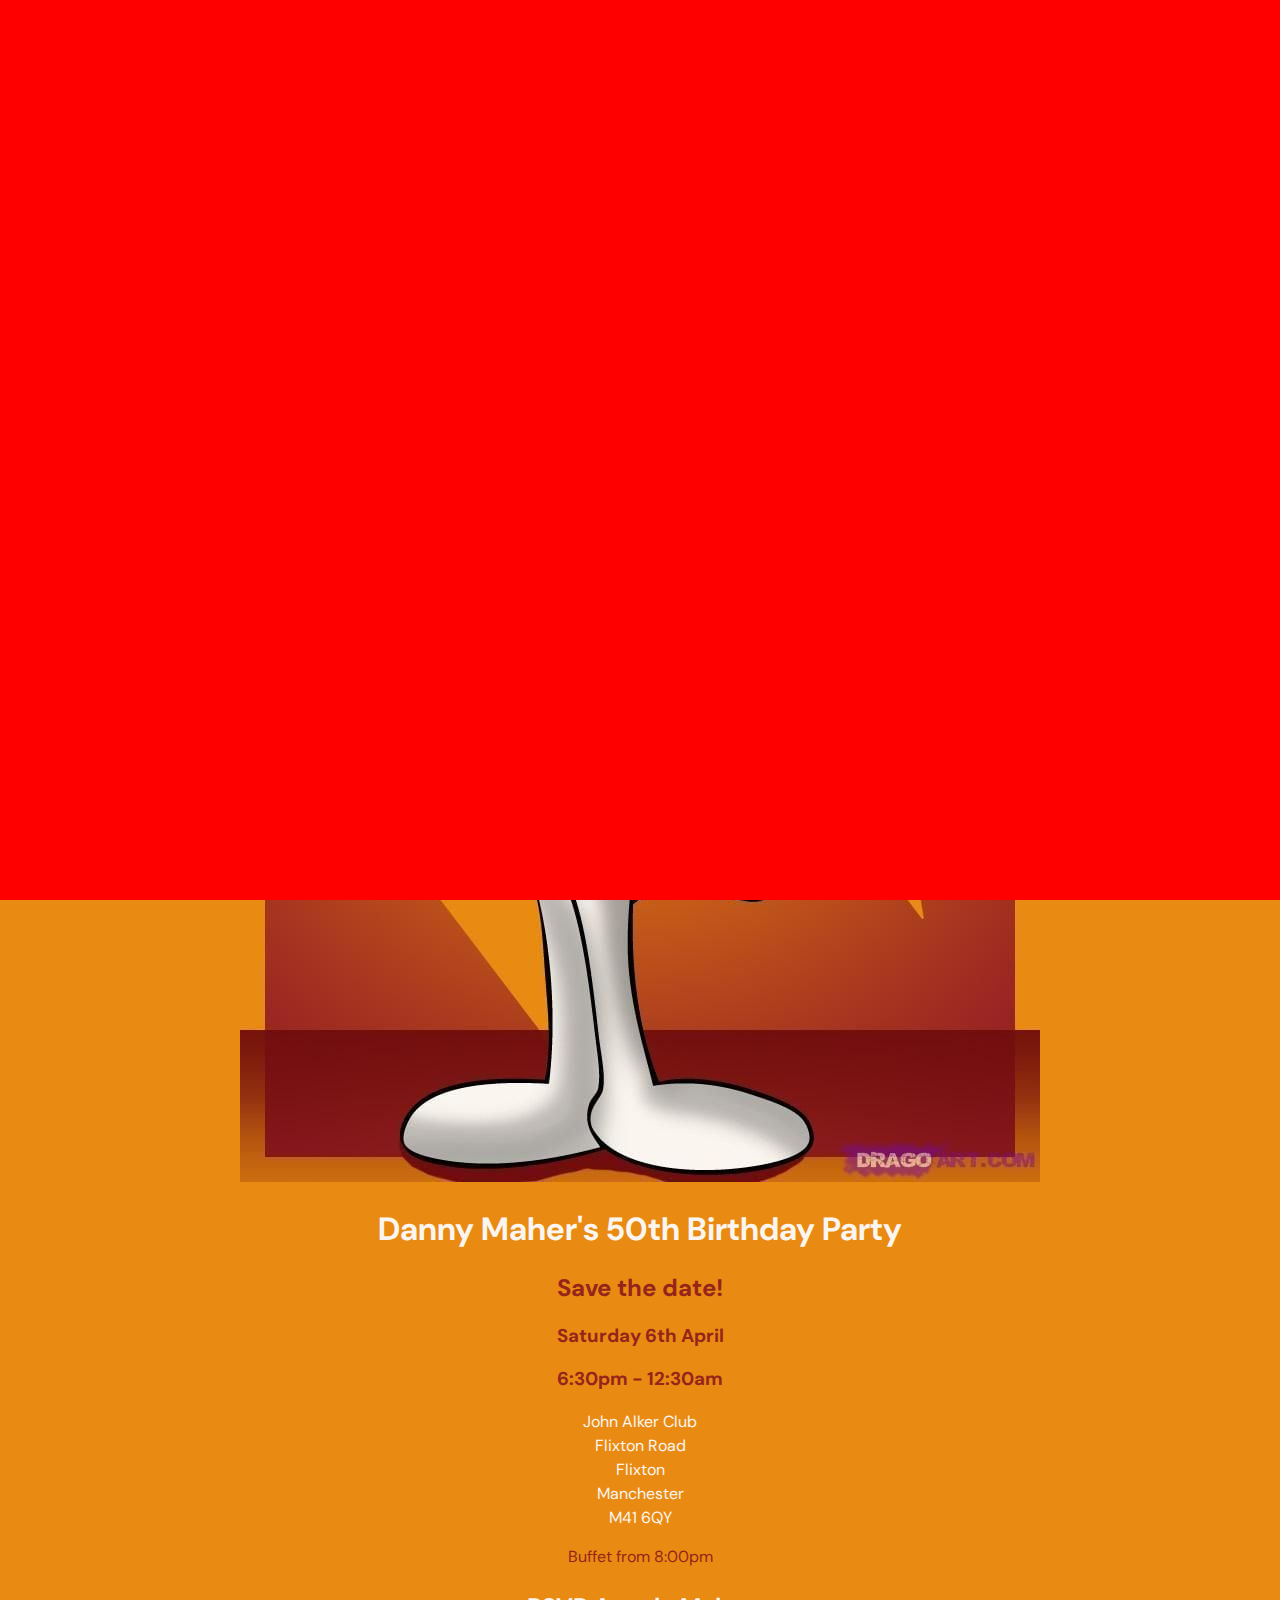
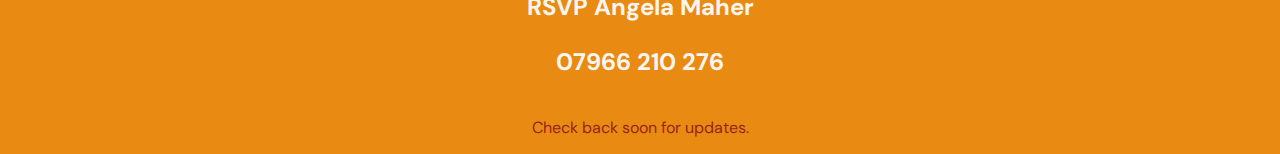
<file: main-page.html>
<!DOCTYPE html>
<html lang="en">
<head>
    <meta charset="UTF-8">
    <meta name="viewport" content="width=device-width, initial-scale=1.0">
        <link rel="preconnect" href="https://fonts.googleapis.com">
        <link rel="preconnect" href="https://fonts.gstatic.com" crossorigin>
        <link href="https://fonts.googleapis.com/css2?family=DM+Sans:opsz,wght@9..40,500&family=Inter:wght@300;400;700&family=Lato:wght@300&family=Open+Sans:wght@300;400;500;600&family=Staatliches&display=swap" rel="stylesheet">
        <link rel="stylesheet" href="css/main.css">

    <title>Dannys 50th Birthday Party</title>

</head>
<body>
    <div class="fade-overlay"></div>
    <div class="container">
        
        <div class="header">
            <h1>Coming soon the party of the <sup>1</sup>/<sub>2</sub> century..</h1>
            <div class="content">
                <img class="dm-img" src="img/danger-mouse2.jpg" alt="danger mouse">
            </div>
          
        </div>
        <div class="main">
            <h1>Danny Maher's 50th Birthday Party</h1>
            <h2>Save the date!</h2>
            <h3><span class="date"> Saturday 6th April</span></h3>
            <h3>6:30pm - 12:30am</h3>
            
            <ul>
                <li>John Alker Club</li>
                <li>Flixton Road</li>
                <li>Flixton</li>
                <li>Manchester</li>
                <li>M41 6QY</li>
            </ul>
            <p>Buffet from 8:00pm</p>

            <p class="rsvp">RSVP Angela Maher</p>
            <p class="rsvp">07966 210 276</p>
        </div>
        <div class="footer">
            <p>Check back soon for updates.</p>
        </div>

       
     
    </div>
</body>
</html>
</file>
<file: css/main.css>
body {
    background: #e98a12;
    font-family: 'DM Sans', sans-serif;
    margin: 0; /* Remove default margin */
  
    }
    
    .dm-img {
        max-width: 90%;
        max-height: 90%;
        height: auto;
    }

    .container {
        display: flex;
        flex-direction: column;
        justify-content: center;
        align-items: center;
        align-items: center;
        
    }

    .header {
        text-align: center;
        /* color: #faf5ef; */
        color: #faf5ef;
        
    }
    .header h1{
        font-size: 3rem;
        font-weight: bolder;
        align-items: center;
    }
    .main{
        /* margin: 0 auto; */
        text-align: center;
        justify-content: center;
        align-items: center;
        color: #95251B;
    }
    .main h1{
        font-weight: bolder;
        color: #faf5ef;
    }
    .footer {
        text-align: center;
        /* color: #faf5ef; */
        color: #faf5ef;
        color: #95251B;
        
    
    }
    
    .header h2 span{
       font-weight: bolder;
    }

    ul {
        list-style-type: none;
        line-height: 1.5rem;
        padding-left: 0; /* Removes padding where bullet points are */
        margin-left: 0; /* Adjust if there's still space on the left */
        color: #faf5ef;
      }
    .rsvp {
        font-weight: bolder;
        color: #faf5ef;
        font-size: 1.5rem;
    }  
     
    /*  */
    .fade-overlay {
        position: fixed;
        top: 0;
        left: 0;
        width: 100%;
        height: 100%;
        background-color: red; /* Start with red background */
        animation: fadeInEffect 1s ease forwards; /* Fade-in animation */
        z-index: 20; /* High z-index to cover all content initially */
    }

    @keyframes fadeInEffect {
        from {
            opacity: 1;
        }
        to {
            opacity: 0;
        }
    }

    /*  */

    @media only screen and (max-width: 600px) {
    /* Styles for screens smaller than 600px */
    .container {
        flex-direction: column;
    }
}
</file>
